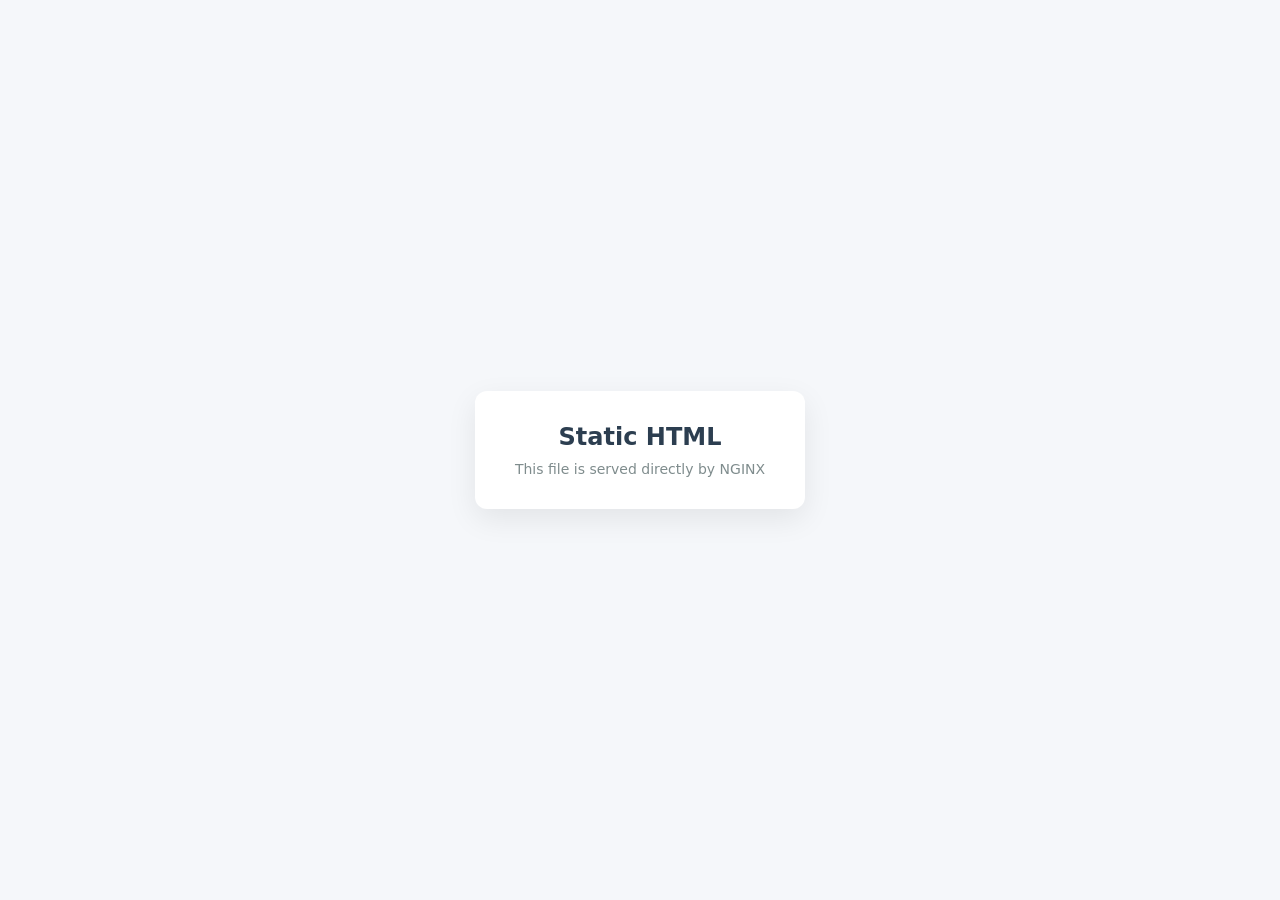
<file: web-docker/var/www/test.localhost/public/test/test.html>
<!DOCTYPE html>
<html lang="ko">

<head>
  <meta charset="UTF-8">
  <title>Static Test</title>
  <style>
    body {
      margin: 0;
      height: 100vh;
      display: flex;
      justify-content: center;
      align-items: center;
      background: #f5f7fa;
      font-family: system-ui, -apple-system, sans-serif
    }

    .card {
      background: #fff;
      padding: 32px 40px;
      border-radius: 12px;
      box-shadow: 0 10px 30px rgba(0, 0, 0, .08);
      text-align: center
    }

    h1 {
      margin: 0 0 10px;
      font-size: 24px;
      color: #2c3e50
    }

    p {
      margin: 0;
      font-size: 14px;
      color: #7f8c8d
    }
  </style>
</head>

<body>
  <div class="card">
    <h1>Static HTML</h1>
    <p>This file is served directly by NGINX</p>
  </div>
</body>

</html>
</file>
